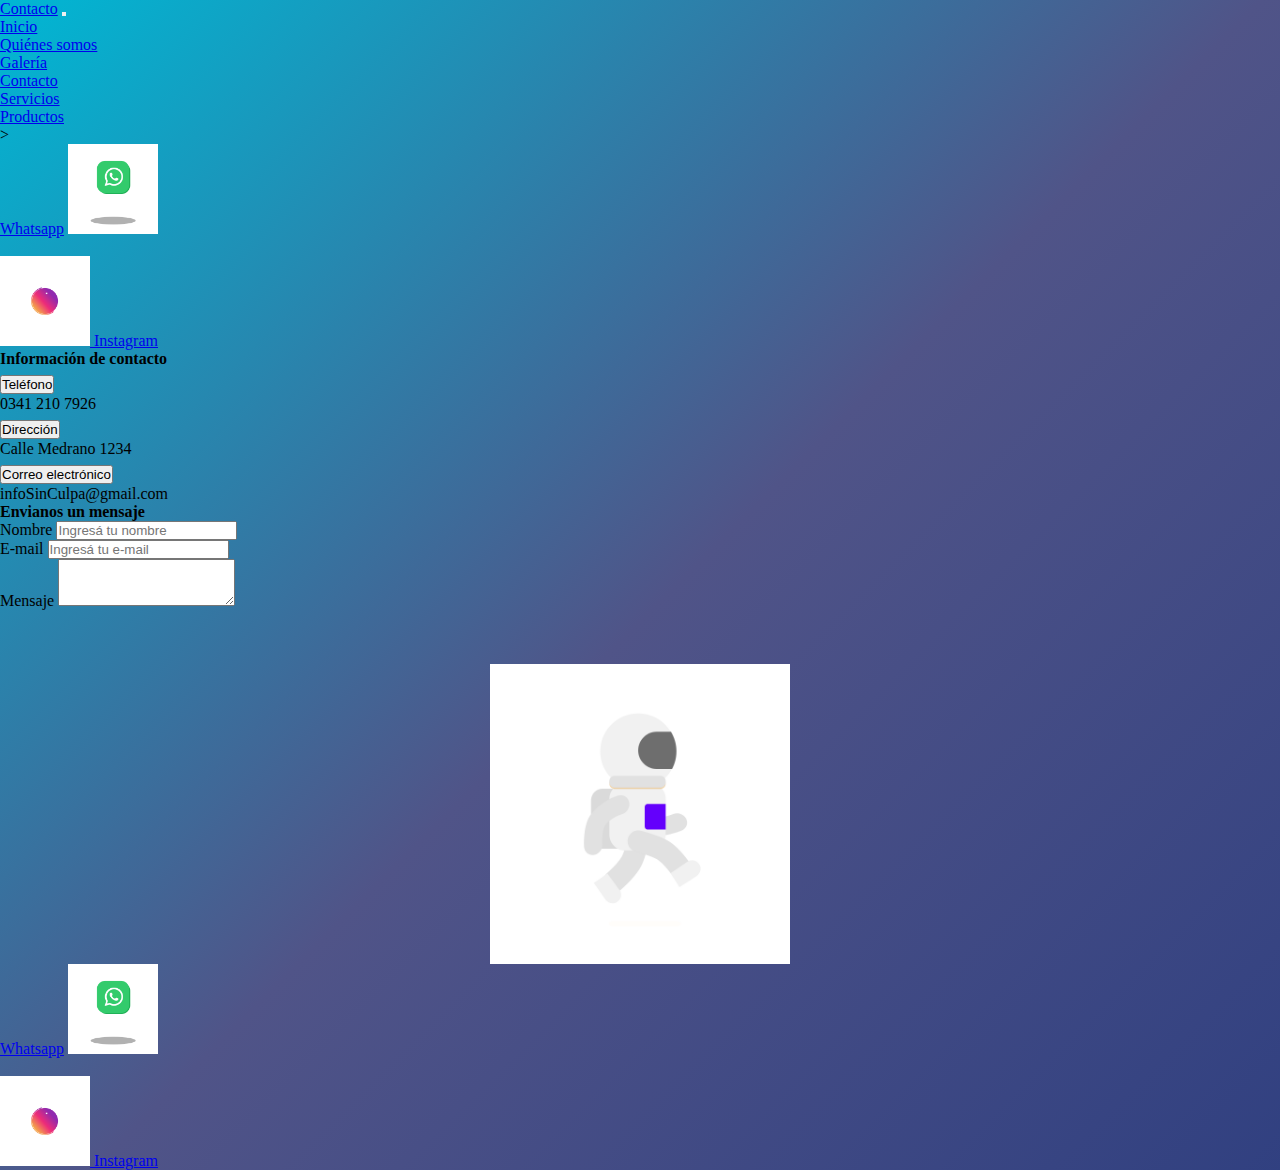
<file: contactos.html>
<!DOCTYPE html>
<html lang="en">
  <head>
    <meta charset="UTF-8" />
    <meta http-equiv="X-UA-Compatible" content="IE=edge" />
    <meta name="viewport" content="width=device-width, initial-scale=1.0" />
    <title>Sin Culpa - Contacto</title>
    <meta name="description" content="contacto,comunicate.">
    <meta name="keywords" content="comidas,restaurant,rico,pasarla bien.">
    <meta name="keywords" content="comida,pasarla bien,disfrutar,gran variedad,buen sericio.">
    <link
      href="https://cdn.jsdelivr.net/npm/bootstrap@5.2.0/dist/css/bootstrap.min.css"
      rel="stylesheet"
      integrity="sha384-gH2yIJqKdNHPEq0n4Mqa/HGKIhSkIHeL5AyhkYV8i59U5AR6csBvApHHNl/vI1Bx"
      crossorigin="anonymous"
    />
    <link rel="stylesheet" href="./css/style.css" />
  </head>
  <body>
    <nav class="navbar navbar-expand-lg bg-primary navbar-dark">
      <div class="container-fluid">
        <a class="navbar-brand" href="#">Contacto</a>
        <button
          class="navbar-toggler"
          type="button"
          data-bs-toggle="collapse"
          data-bs-target="#navbarNav"
          aria-controls="navbarNav"
          aria-expanded="false"
          aria-label="Toggle navigation"
        >
          <span class="navbar-toggler-icon"></span>
        </button>
        <div class="collapse navbar-collapse" id="navbarNav">
          <ul class="navbar-nav">
            <li class="nav-item">
              <a class="nav-link active" aria-current="page" href="index.html"
                >Inicio</a
              >
            </li>
            <li class="nav-item">
              <a class="nav-link" href="quienes-somos.html">Quiénes somos</a>
            </li>
            <li class="nav-item">
              <a class="nav-link" href="galeria.html">Galería</a>
            </li>
            <li class="nav-item">
              <a class="nav-link" href="contactos.html">Contacto</a>
            </li>
            <li class="nav-item">
              <a class="nav-link" href="servicios.html">Servicios</a>
            </li>
            <li class="nav-item">
              <a class="nav-link" href="productos.html">Productos</a>
            </li>
          </ul>
              >
            </li>
          </ul>
        </div>
      </div>
    </nav>

    <div class="footersocial">
      <a href="#" target="_blank" class="footersocial-link">
        <i class="bx bxl-whatsapp"></i>
        <a href="https://wa.me/3412107926?text=Hola">Whatsapp</a>
        <img src="./img/99425-whatsapp.gif" width="90" height="90" alt="">
      </a>
      <br>
      <br>
      <a href="#" target="_blank" class="footersocial-link">
        <i class="bx bxl-instagram-alt"></i>
        <img src="./img/62216-instagram-logo.gif" width="90" height="90" alt="">
        <a href="https://www.instagram.com/nico_pierson7/">Instagram</a>
      </a>
    </div>
  </div>

    <section class="container">
      <div class="row mt-5 gap-4 gap-md-0">
        <div class="col-md-6">
          <h4>Información de contacto</h4>
          <div class="accordion" id="accordionExample">
            <div class="accordion-item">
              <h2 class="accordion-header" id="headingOne">
                <button
                  class="accordion-button"
                  type="button"
                  data-bs-toggle="collapse"
                  data-bs-target="#collapseOne"
                  aria-expanded="true"
                  aria-controls="collapseOne"
                >
                  Teléfono
                </button>
              </h2>
              <div
                id="collapseOne"
                class="accordion-collapse collapse show"
                aria-labelledby="headingOne"
                data-bs-parent="#accordionExample"
              >
                <div class="accordion-body">0341 210 7926</div>
              </div>
            </div>
            <div class="accordion-item">
              <h2 class="accordion-header" id="headingTwo">
                <button
                  class="accordion-button collapsed"
                  type="button"
                  data-bs-toggle="collapse"
                  data-bs-target="#collapseTwo"
                  aria-expanded="false"
                  aria-controls="collapseTwo"
                >
                  Dirección
                </button>
              </h2>
              <div
                id="collapseTwo"
                class="accordion-collapse collapse"
                aria-labelledby="headingTwo"
                data-bs-parent="#accordionExample"
              >
                <div class="accordion-body">Calle Medrano 1234</div>
              </div>
            </div>
            <div class="accordion-item">
              <h2 class="accordion-header" id="headingThree">
                <button
                  class="accordion-button collapsed"
                  type="button"
                  data-bs-toggle="collapse"
                  data-bs-target="#collapseThree"
                  aria-expanded="false"
                  aria-controls="collapseThree"
                >
                  Correo electrónico
                </button>
              </h2>
              <div
                id="collapseThree"
                class="accordion-collapse collapse"
                aria-labelledby="headingThree"
                data-bs-parent="#accordionExample"
              >
                <div class="accordion-body">infoSinCulpa@gmail.com</div>
              </div>
            </div>
          </div>
        </div>
        <div class="col-md-6">
          <h4>Envianos un mensaje</h4>
          <form>
            <div class="mb-3">
              <label for="exampleFormControlInput1" class="form-label"
                >Nombre</label
              >
              <input
                type="text"
                class="form-control"
                id="exampleFormControlInput1"
                placeholder="Ingresá tu nombre"
              />
            </div>
            <div class="mb-3">
              <label for="exampleFormControlInput1" class="form-label"
                >E-mail</label
              >
              <input
                type="email"
                class="form-control"
                id="exampleFormControlInput1"
                placeholder="Ingresá tu e-mail"
              />
            </div>
            <div class="mb-3">
              <label for="exampleFormControlTextarea1" class="form-label"
                >Mensaje</label
              >
              <textarea
                class="form-control"
                id="exampleFormControlTextarea1"
                rows="3"
              ></textarea>
            </div>
          </form>
        </div>
      </div>
    </section>

    <br>
    <br>
    <br>

    <div class="Alinear_astro">
    <img src="./img/125597-running.gif" width="300" height="300" alt="">
  </div>

  <div class="footersocial">
    <a href="#" target="_blank" class="footersocial-link">
      <i class="bx bxl-whatsapp"></i>
      <a href="https://wa.me/3412107926?text=Hola">Whatsapp</a>
      <img src="./img/99425-whatsapp.gif" width="90" height="90" alt="">
    </a>
    <br>
    <br>
    <a href="#" target="_blank" class="footersocial-link">
      <i class="bx bxl-instagram-alt"></i>
      <img src="./img/62216-instagram-logo.gif" width="90" height="90" alt="">
      <a href="https://www.instagram.com/nico_pierson7/">Instagram</a>
    </a>
  </div>
  </div>
  

    <script
      src="https://cdn.jsdelivr.net/npm/bootstrap@5.2.0/dist/js/bootstrap.bundle.min.js"
      integrity="sha384-A3rJD856KowSb7dwlZdYEkO39Gagi7vIsF0jrRAoQmDKKtQBHUuLZ9AsSv4jD4Xa"
      crossorigin="anonymous"
    ></script>
  </body>
</html>
</file>
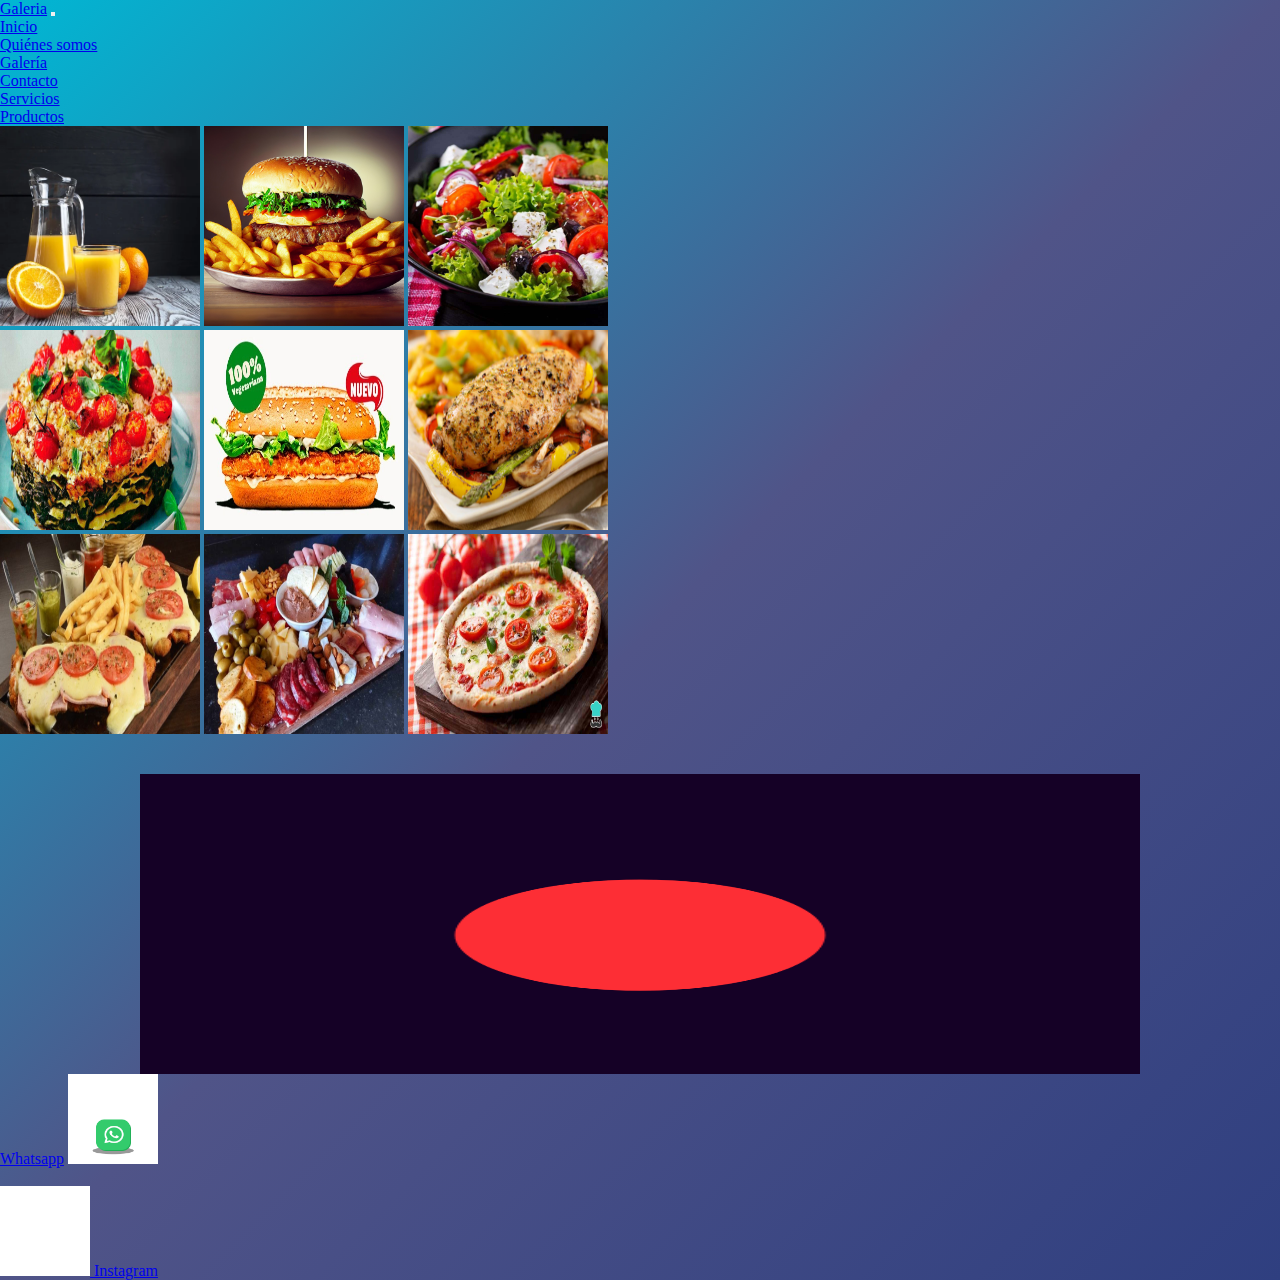
<file: galeria.html>
<!DOCTYPE html>
<html lang="en">
  <head>
    <meta charset="UTF-8" />
    <meta http-equiv="X-UA-Compatible" content="IE=edge" />
    <meta name="viewport" content="width=device-width, initial-scale=1.0" />
    <title>Sin Culpa - Galeria</title>
    <meta name="description" content="fotos de nuestras comidas">
    <meta name="keywords" content="comida,pasarla bien,disfrutar,gran variedad,buen sericio.">
    <link
      href="https://cdn.jsdelivr.net/npm/bootstrap@5.2.0/dist/css/bootstrap.min.css"
      rel="stylesheet"
      integrity="sha384-gH2yIJqKdNHPEq0n4Mqa/HGKIhSkIHeL5AyhkYV8i59U5AR6csBvApHHNl/vI1Bx"
      crossorigin="anonymous"
    />
    <link rel="stylesheet" href="./css/style.css" />
  </head>
  <body>
    <nav class="navbar navbar-expand-lg bg-primary navbar-dark">
      <div class="container-fluid">
        <a class="navbar-brand" href="#">Galeria</a>
        <button
          class="navbar-toggler"
          type="button"
          data-bs-toggle="collapse"
          data-bs-target="#navbarNav"
          aria-controls="navbarNav"
          aria-expanded="false"
          aria-label="Toggle navigation"
        >
          <span class="navbar-toggler-icon"></span>
        </button>
        <div class="collapse navbar-collapse" id="navbarNav">
          <ul class="navbar-nav">
            <li class="nav-item">
              <a class="nav-link active" aria-current="page" href="index.html"
                >Inicio</a
              >
            </li>
            <li class="nav-item">
              <a class="nav-link" href="quienes-somos.html">Quiénes somos</a>
            </li>
            <li class="nav-item">
              <a class="nav-link" href="galeria.html">Galería</a>
            </li>
            <li class="nav-item">
              <a class="nav-link" href="contactos.html">Contacto</a>
            </li>
            <li class="nav-item">
              <a class="nav-link" href="servicios.html">Servicios</a>
            </li>
            <li class="nav-item">
              <a class="nav-link" href="productos.html">Productos</a>
            </li>
          </ul>
        </div>
      </div>
    </nav>

    <section class="container">
      <div class="row mt-5 gap-4 gap-md-0">
        <img class="col-md-4" src="./img/Bebidas.jpg" width="200" height="200" alt="Foto de galería" />
        <img class="col-md-4" src="./img/burger-7419428_1280.jpg" width="200" height="200" alt="Foto de galería" />
        <img class="col-md-4" src="./img/Ensaladas.avif" width="200" height="200" alt="Foto de galería" />
      </div>
      <div class="row mt-4 gap-4 gap-md-0">
        <img class="col-md-4" src="./img/comida vegana.jpg" width="200" height="200" alt="Foto de galería" />
        <img class="col-md-4" src="./img/hamburguesa vegetariana.jpg" width="200" height="200" alt="Foto de galería" />
        
        <img class="col-md-4" src="./img/Menu ejecutivo.jpg" width="200" height="200" alt="Foto de galería" />
      </div>
      <div class="row mt-4 gap-4 gap-md-0">
        <img class="col-md-4" src="./img/Milanesa  a la Napolitana.jpg" width="200" height="200" alt="Foto de galería" />
        <img class="col-md-4" src="./img/Picada.jpg" width="200" height="200" alt="Foto de galería" />
        <img class="col-md-4" src="./img/Pizza.jpg" width="200" height="200" alt="Foto de galería" />
      </div>
    </section>

<br>
<br>

<div class="Alinear_juego">
<img src="./img/120064-shape-animation.gif" width="1000" height="300" alt="">
</div>

<div class="footersocial">
  <a href="#" target="_blank" class="footersocial-link">
    <i class="bx bxl-whatsapp"></i>
    <a href="https://wa.me/3412107926?text=Hola">Whatsapp</a>
    <img src="./img/99425-whatsapp.gif" width="90" height="90" alt="">
  </a>
  <br>
  <br>
  <a href="#" target="_blank" class="footersocial-link">
    <i class="bx bxl-instagram-alt"></i>
    <img src="./img/62216-instagram-logo.gif" width="90" height="90" alt="">
    <a href="https://www.instagram.com/nico_pierson7/">Instagram</a>
  </a>
</div>
  </div>

    <script
      src="https://cdn.jsdelivr.net/npm/bootstrap@5.2.0/dist/js/bootstrap.bundle.min.js"
      integrity="sha384-A3rJD856KowSb7dwlZdYEkO39Gagi7vIsF0jrRAoQmDKKtQBHUuLZ9AsSv4jD4Xa"
      crossorigin="anonymous"
    ></script>
  </body>
</html>
</file>
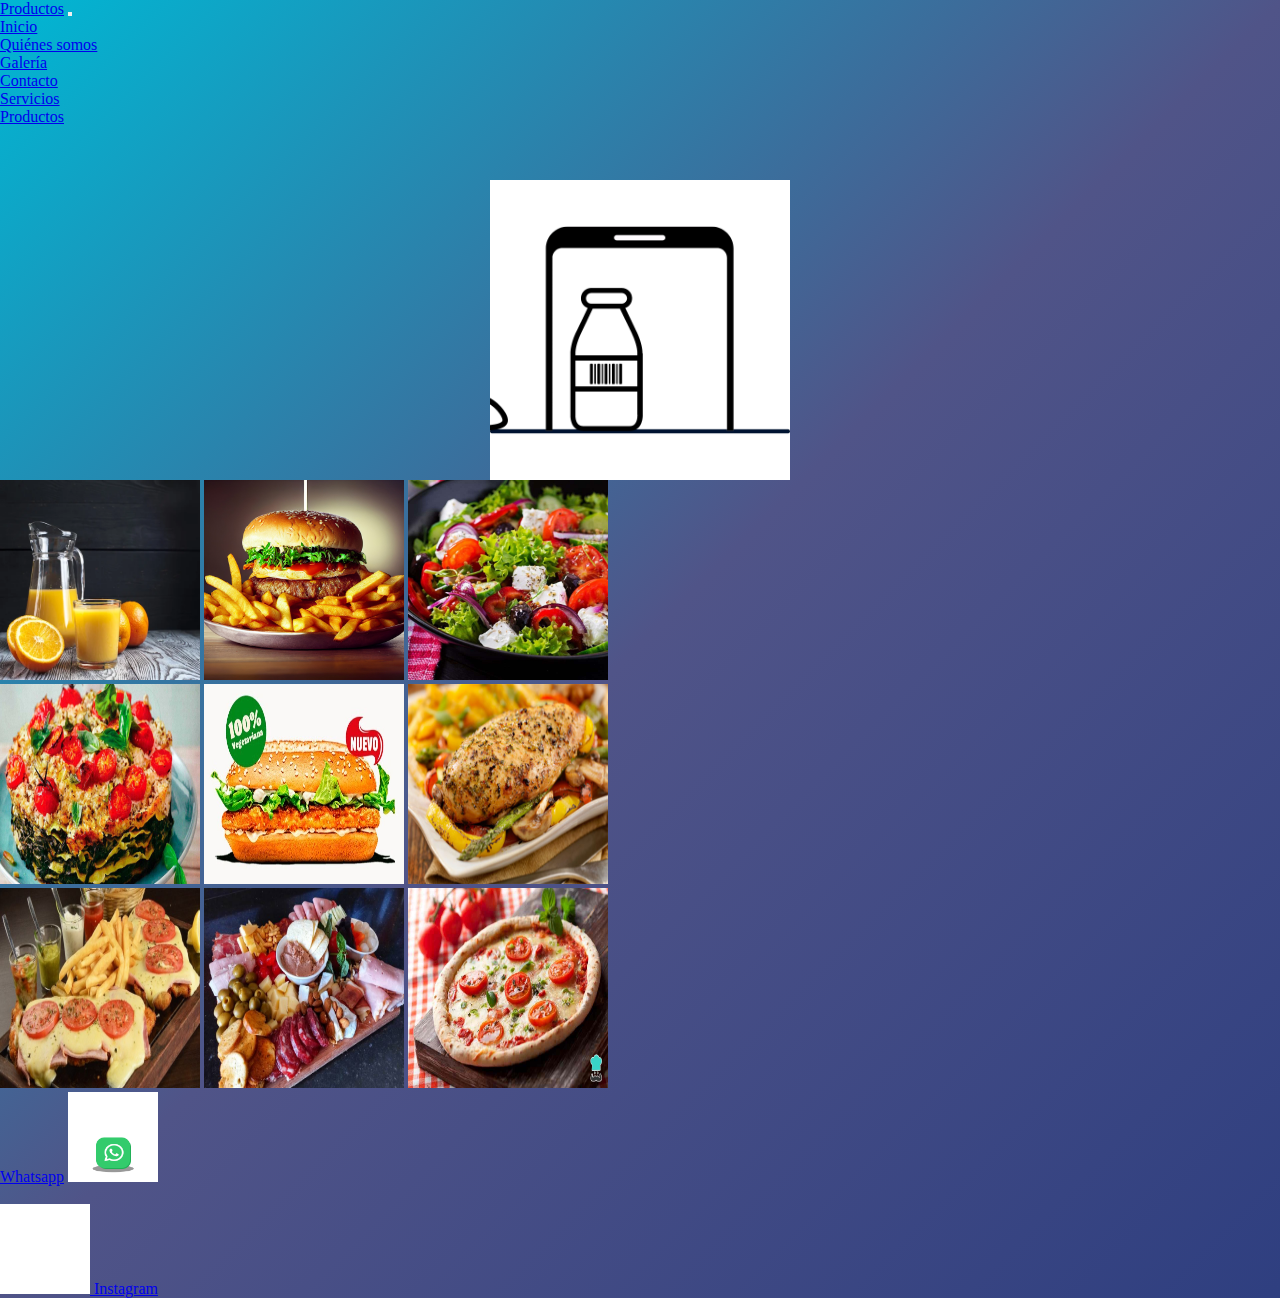
<file: productos.html>
<html lang="en">
  <head>
    <meta charset="UTF-8" />
    <meta http-equiv="X-UA-Compatible" content="IE=edge" />
    <meta name="viewport" content="width=device-width, initial-scale=1.0" />
    <title>Sin Culp - Productos</title>
    <meta name="description" content="nuestros productos">
    <meta name="keywords" content="comida,pasarla bien,disfrutar,gran variedad,buen sericio.">
    <link
      href="https://cdn.jsdelivr.net/npm/bootstrap@5.2.0/dist/css/bootstrap.min.css"
      rel="stylesheet"
      integrity="sha384-gH2yIJqKdNHPEq0n4Mqa/HGKIhSkIHeL5AyhkYV8i59U5AR6csBvApHHNl/vI1Bx"
      crossorigin="anonymous"
    />
    <link rel="stylesheet" href="./css/style.css" />
  </head>
  <body class="text-bg-dark">
    <nav class="navbar navbar-expand-lg bg-primary navbar-dark">
      <div class="container-fluid">
        <a class="navbar-brand" href="#">Productos</a>
        <button
          class="navbar-toggler"
          type="button"
          data-bs-toggle="collapse"
          data-bs-target="#navbarNav"
          aria-controls="navbarNav"
          aria-expanded="false"
          aria-label="Toggle navigation"
        >
          <span class="navbar-toggler-icon"></span>
        </button>
        <div class="collapse navbar-collapse" id="navbarNav">
          <ul class="navbar-nav">
            <li class="nav-item">
              <a class="nav-link active" aria-current="page" href="index.html"
                >Inicio</a
              >
            </li>
            <li class="nav-item">
              <a class="nav-link" href="quienes-somos.html">Quiénes somos</a>
            </li>
            <li class="nav-item">
              <a class="nav-link" href="galeria.html">Galería</a>
            </li>
            <li class="nav-item">
              <a class="nav-link" href="contactos.html">Contacto</a>
            </li>
            <li class="nav-item">
              <a class="nav-link" href="servicios.html">Servicios</a>
            </li>
            <li class="nav-item">
              <a class="nav-link" href="productos.html">Productos</a>
            </li>
          </ul>
        </div>
      </div>
    </nav>
    <br>
    <br>
    <br>

    <div class="Alinear_produc">
      <img src="./img/39070-scan-products.gif" width="300" height="300" alt="">
    </div>

    <section class="container">
      <div class="row mt-5 gap-4 gap-md-0">
        <img class="col-md-4" src="./img/Bebidas.jpg" width="200" height="200" alt="Foto de galería" />
        <img class="col-md-4" src="./img/burger-7419428_1280.jpg" width="200" height="200" alt="Foto de galería" />
        <img class="col-md-4" src="./img/Ensaladas.avif" width="200" height="200" alt="Foto de galería" />
      </div>
      <div class="row mt-4 gap-4 gap-md-0">
        <img class="col-md-4" src="./img/comida vegana.jpg" width="200" height="200" alt="Foto de galería" />
        <img class="col-md-4" src="./img/hamburguesa vegetariana.jpg" width="200" height="200" alt="Foto de galería" />
        
        <img class="col-md-4" src="./img/Menu ejecutivo.jpg" width="200" height="200" alt="Foto de galería" />
      </div>
      <div class="row mt-4 gap-4 gap-md-0">
        <img class="col-md-4" src="./img/Milanesa  a la Napolitana.jpg" width="200" height="200" alt="Foto de galería" />
        <img class="col-md-4" src="./img/Picada.jpg" width="200" height="200" alt="Foto de galería" />
        <img class="col-md-4" src="./img/Pizza.jpg" width="200" height="200" alt="Foto de galería" />
      </div>
    </section>

    <div class="footersocial">
      <a href="#" target="_blank" class="footersocial-link">
        <i class="bx bxl-whatsapp"></i>
        <a href="https://wa.me/3412107926?text=Hola">Whatsapp</a>
        <img src="./img/99425-whatsapp.gif" width="90" height="90" alt="">
      </a>
      <br>
      <br>
      <a href="#" target="_blank" class="footersocial-link">
        <i class="bx bxl-instagram-alt"></i>
        <img src="./img/62216-instagram-logo.gif" width="90" height="90" alt="">
        <a href="https://www.instagram.com/nico_pierson7/">Instagram</a>
      </a>
    </div>
  </div>    
    <script
      src="https://cdn.jsdelivr.net/npm/bootstrap@5.2.0/dist/js/bootstrap.bundle.min.js"
      integrity="sha384-A3rJD856KowSb7dwlZdYEkO39Gagi7vIsF0jrRAoQmDKKtQBHUuLZ9AsSv4jD4Xa"
      crossorigin="anonymous"
    ></script>
  </body>
</html>
</file>
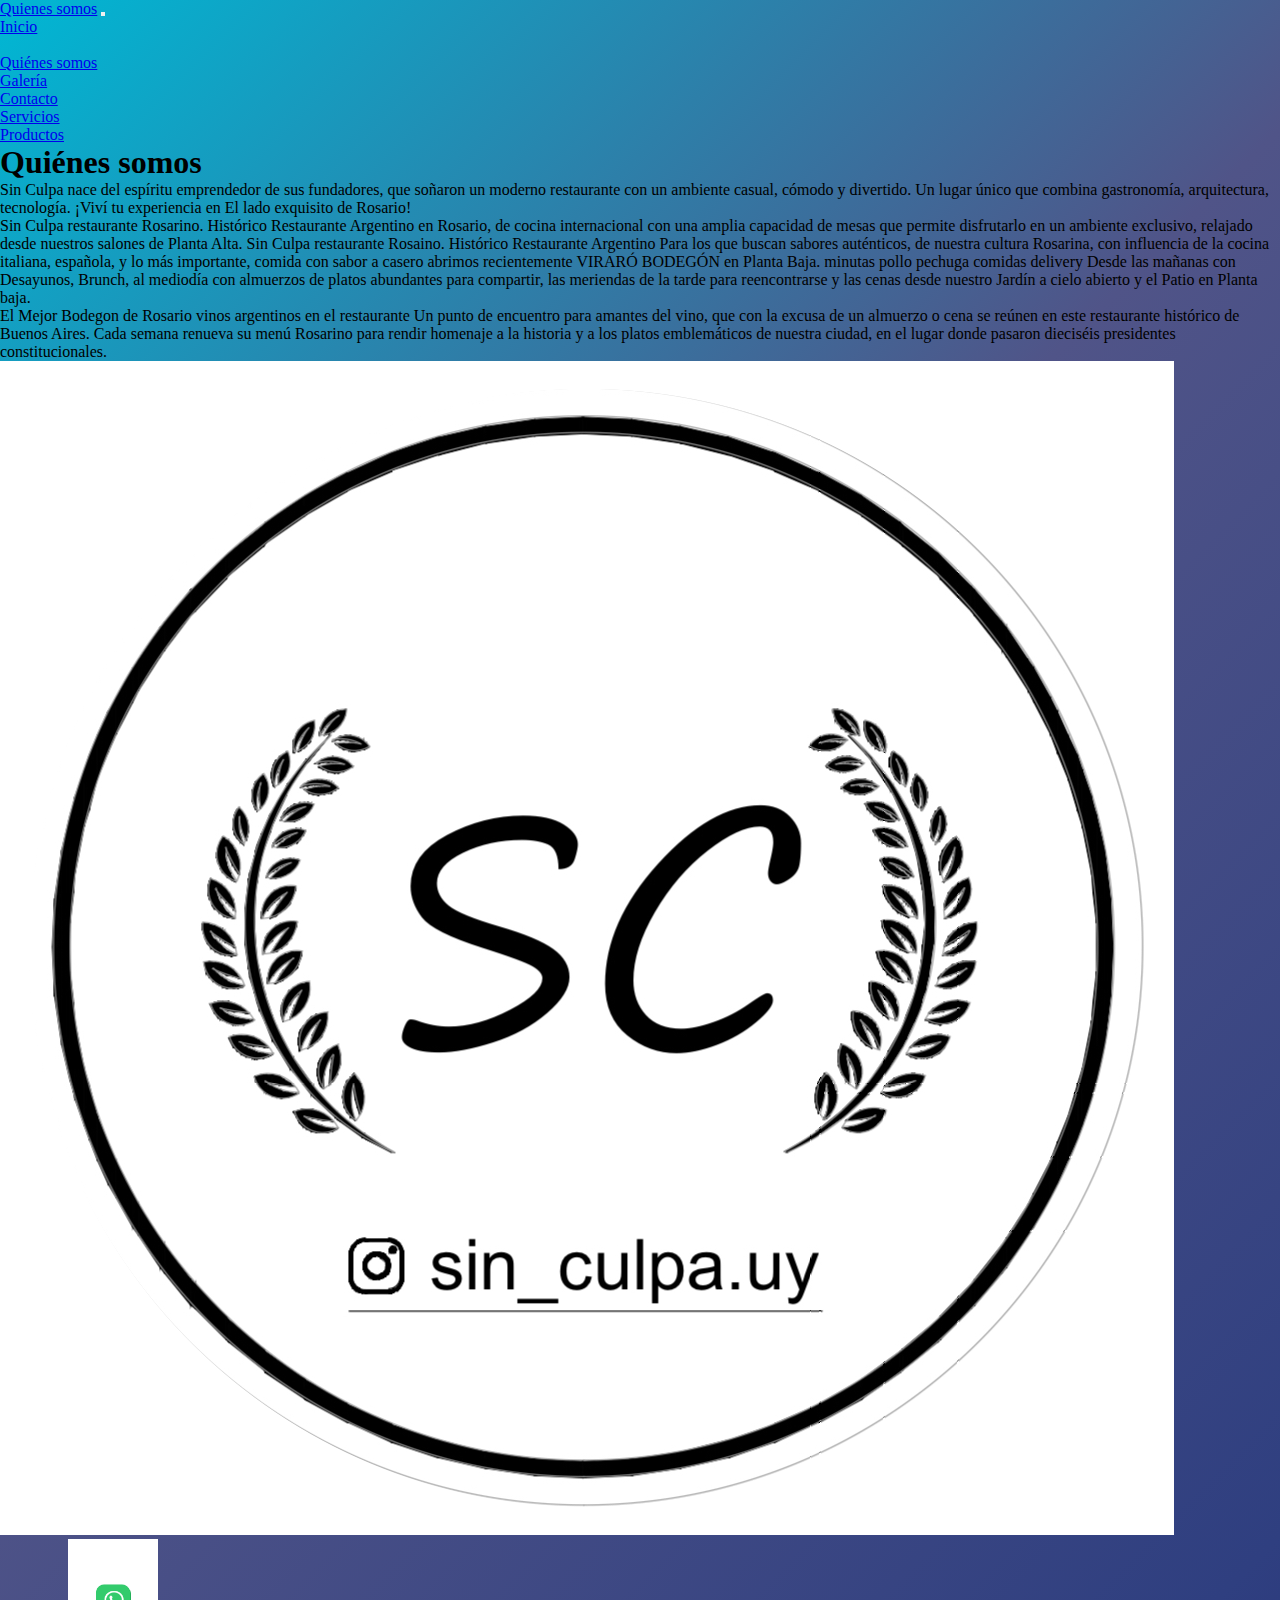
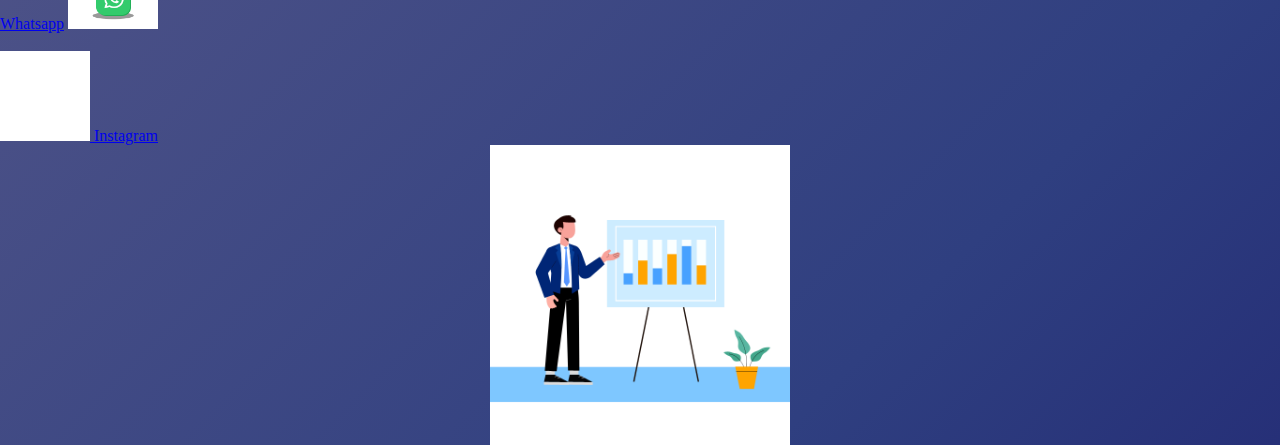
<file: quienes-somos.html>
<!DOCTYPE html>
<html lang="en">
  <head>
    <meta charset="UTF-8" />
    <meta http-equiv="X-UA-Compatible" content="IE=edge" />
    <meta name="viewport" content="width=device-width, initial-scale=1.0" />
    <title><s>Sin Culpa</s></title>
    <link
      href="https://cdn.jsdelivr.net/npm/bootstrap@5.2.0/dist/css/bootstrap.min.css"
      rel="stylesheet"
      integrity="sha384-gH2yIJqKdNHPEq0n4Mqa/HGKIhSkIHeL5AyhkYV8i59U5AR6csBvApHHNl/vI1Bx"
      crossorigin="anonymous"
    />
    <link rel="stylesheet" href="./css/style.css" />
  </head>
  <body class="text-bg-dark">
    <nav class="navbar navbar-expand-lg bg-primary navbar-dark">
      <div class="container-fluid">
        <a class="navbar-brand" href="#">Quienes somos</a>
        <button
          class="navbar-toggler"
          type="button"
          data-bs-toggle="collapse"
          data-bs-target="#navbarNav"
          aria-controls="navbarNav"
          aria-expanded="false"
          aria-label="Toggle navigation"
        >
          <span class="navbar-toggler-icon"></span>
        </button>
        <div class="collapse navbar-collapse" id="navbarNav">
          <ul class="navbar-nav">
            <li class="nav-item">
              <a class="nav-link active" aria-current="page" href="index.html"
                >Inicio</a
              >
              <li>
                <li class="nav-item">
                  <a class="nav-link" href="quienes-somos.html">Quiénes somos</a>
                </li>
            </li>
            <li class="nav-item">
              <a class="nav-link" href="galeria.html">Galería</a>
            </li>
            <li class="nav-item">
              <a class="nav-link" href="contactos.html">Contacto</a>
            </li>
            <li class="nav-item">
              <a class="nav-link" href="servicios.html">Servicios</a>
            </li>
            <li class="nav-item">
              <a class="nav-link" href="productos.html">Productos</a>
            </li>
          </ul>
        </div>
      </div>
    </nav>

    <section class="container">
      <div class="row mt-5">
        <div class="col-md-8 d-flex flex-column justify-content-center">
          <h1>Quiénes somos</h1>
          <p>
            Sin Culpa nace del espíritu emprendedor de sus fundadores, que
            soñaron un moderno restaurante con un ambiente casual, cómodo y
            divertido. Un lugar único que combina gastronomía, arquitectura,
            tecnología. ¡Viví tu experiencia en El lado exquisito de Rosario!
          </p>
          <p>
            Sin Culpa restaurante Rosarino. Histórico Restaurante Argentino en
            Rosario, de cocina internacional con una amplia capacidad de mesas
            que permite disfrutarlo en un ambiente exclusivo, relajado desde
            nuestros salones de Planta Alta. Sin Culpa restaurante Rosaino.
            Histórico Restaurante Argentino Para los que buscan sabores
            auténticos, de nuestra cultura Rosarina, con influencia de la cocina
            italiana, española, y lo más importante, comida con sabor a casero
            abrimos recientemente VIRARÓ BODEGÓN en Planta Baja. minutas pollo
            pechuga comidas delivery Desde las mañanas con Desayunos, Brunch, al
            mediodía con almuerzos de platos abundantes para compartir, las
            meriendas de la tarde para reencontrarse y las cenas desde nuestro
            Jardín a cielo abierto y el Patio en Planta baja.
          </p>
          <p>
            El Mejor Bodegon de Rosario vinos argentinos en el restaurante Un
            punto de encuentro para amantes del vino, que con la excusa de un
            almuerzo o cena se reúnen en este restaurante histórico de Buenos
            Aires. Cada semana renueva su menú Rosarino para rendir homenaje a
            la historia y a los platos emblemáticos de nuestra ciudad, en el
            lugar donde pasaron dieciséis presidentes constitucionales.
          </p>
        </div>
        <div class="col-md-4 d-flex align-items-center">
          <img
            class="mw-100 rounded"
            src="./img/logosinculpa.png"
            alt="Quiénes somos"
          />
        </div>
      </div>
    </section>
    <div class="footersocial">
      <a href="#" target="_blank" class="footersocial-link">
        <i class="bx bxl-whatsapp"></i>
        <a href="https://wa.me/3412107926?text=Hola">Whatsapp</a>
        <img src="./img/99425-whatsapp.gif" width="90" height="90" alt="">
      </a>
      <br>
      <br>
      <a href="#" target="_blank" class="footersocial-link">
        <i class="bx bxl-instagram-alt"></i>
        <img src="./img/62216-instagram-logo.gif" width="90" height="90" alt="">
        <a href="https://www.instagram.com/nico_pierson7/">Instagram</a>
      </a>
    </div>
  </div>
  
  <div class="Alinear_muchacho">
    <img src="./img/95006-presentation.gif" width="300" height="300" alt="">

  </div>

    <script
      src="https://cdn.jsdelivr.net/npm/bootstrap@5.2.0/dist/js/bootstrap.bundle.min.js"
      integrity="sha384-A3rJD856KowSb7dwlZdYEkO39Gagi7vIsF0jrRAoQmDKKtQBHUuLZ9AsSv4jD4Xa"
      crossorigin="anonymous"
    ></script>
  </body>
</html>
</file>
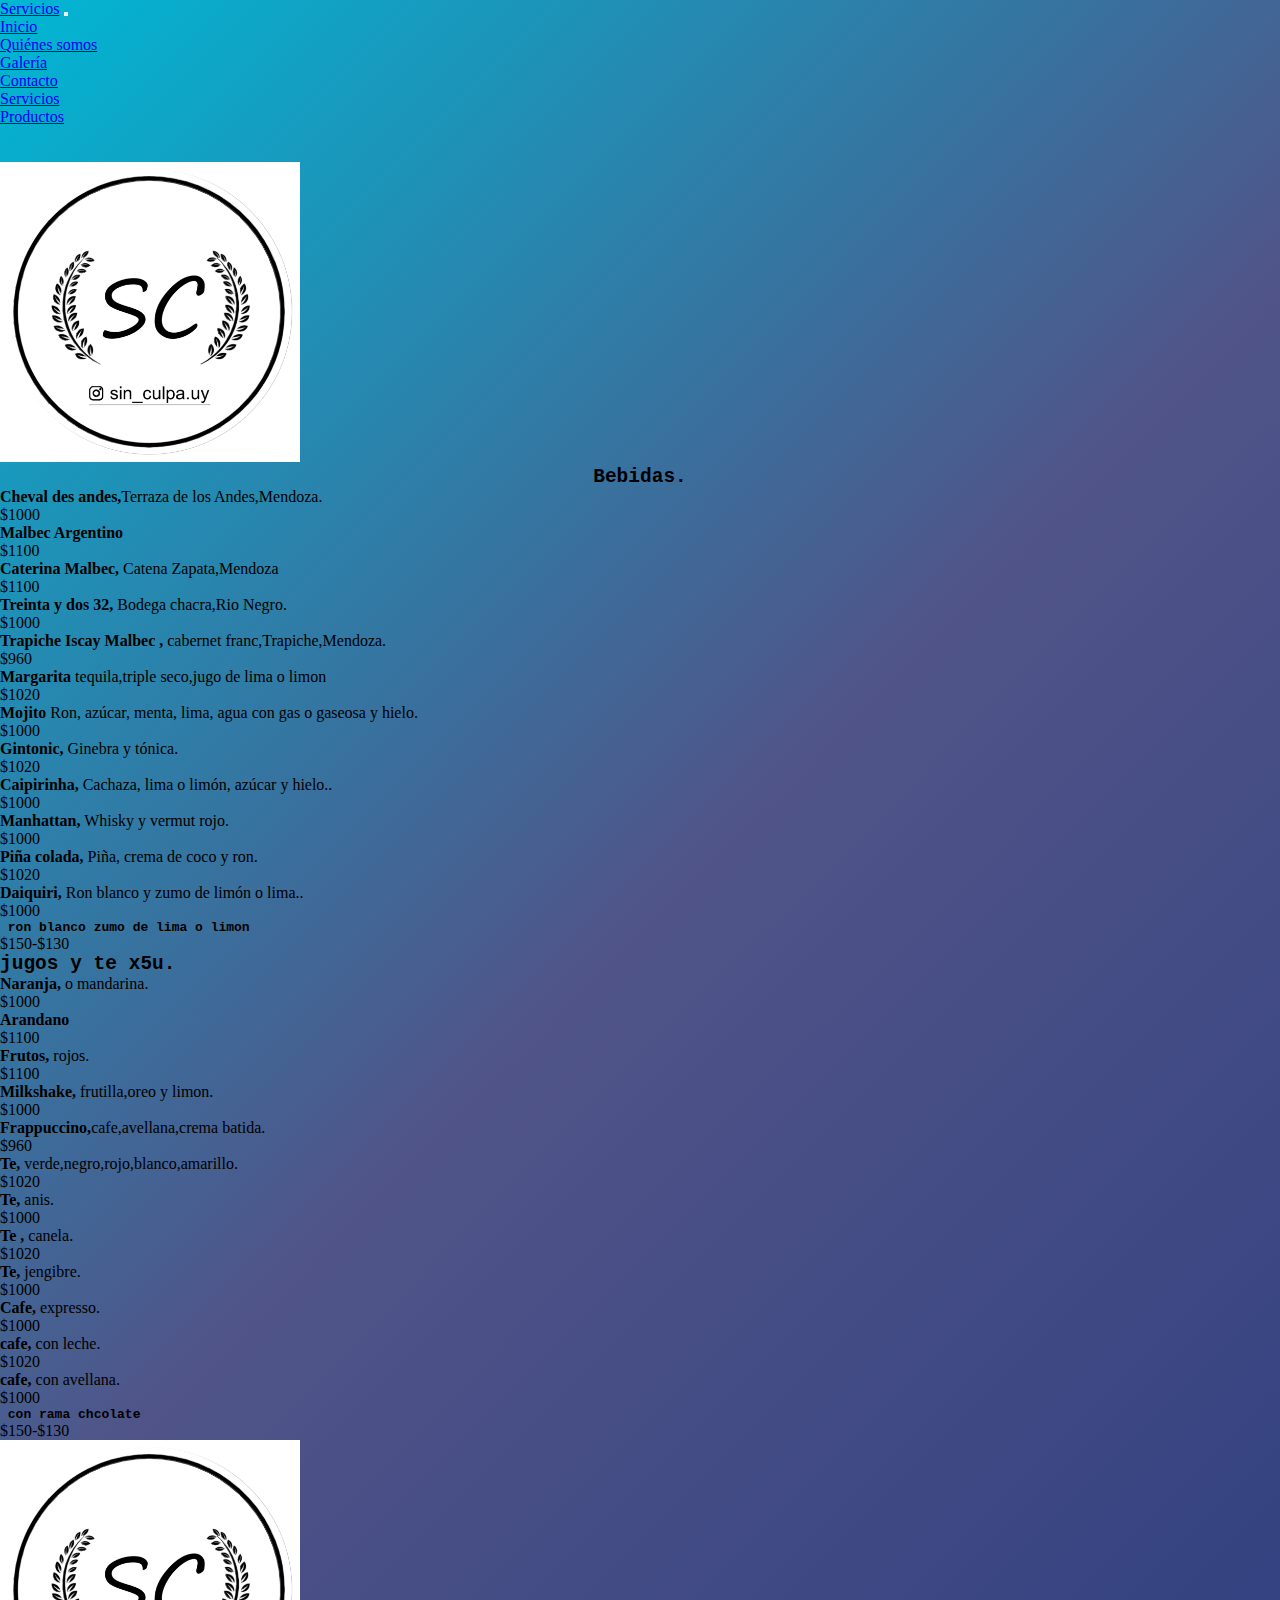
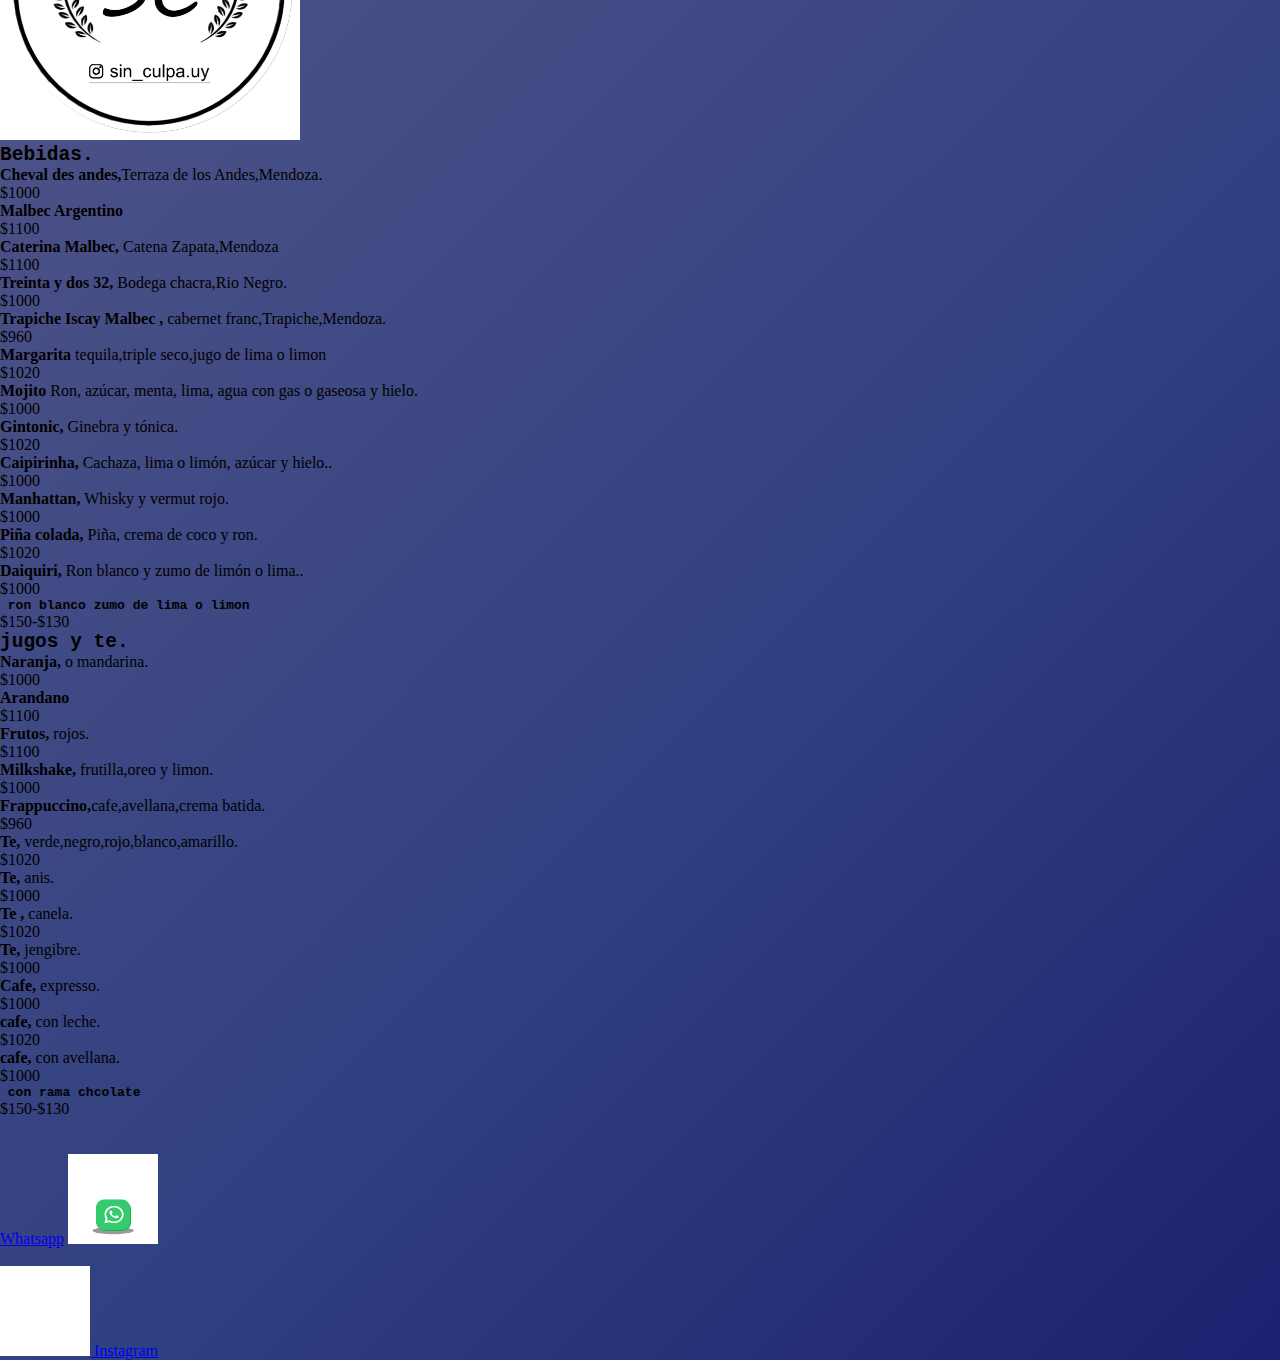
<file: servicios.html>
<!DOCTYPE html>
<html lang="en">
  <head>
    <meta charset="UTF-8" />
    <meta http-equiv="X-UA-Compatible" content="IE=edge" />
    <meta name="viewport" content="width=device-width, initial-scale=1.0" />
    <title>Sin Culpa - Servicios</title>
    <meta name="description" content="servicos,comidas y bebidas.">
    <meta name="keywords" content="comidas,restaurant,rico,pasarla bien.">
    <link
      href="https://cdn.jsdelivr.net/npm/bootstrap@5.2.0/dist/css/bootstrap.min.css"
      rel="stylesheet"
      integrity="sha384-gH2yIJqKdNHPEq0n4Mqa/HGKIhSkIHeL5AyhkYV8i59U5AR6csBvApHHNl/vI1Bx"
      crossorigin="anonymous"
    />
    <link rel="stylesheet" href="./css/style.css" />
  </head>
  <body class="text-bg-dark">
    <nav class="navbar navbar-expand-lg bg-primary navbar-dark">
      <div class="container-fluid">
        <a class="navbar-brand" href="#">Servicios</a>
        <button
          class="navbar-toggler"
          type="button"
          data-bs-toggle="collapse"
          data-bs-target="#navbarNav"
          aria-controls="navbarNav"
          aria-expanded="false"
          aria-label="Toggle navigation"
        >
          <span class="navbar-toggler-icon"></span>
        </button>
        <div class="collapse navbar-collapse" id="navbarNav">
          <ul class="navbar-nav">
            <a class="nav-link active" aria-current="page" href="index.html"
                >Inicio</a
              >
            </li>
            <li class="nav-item">
              <a class="nav-link" href="quienes-somos.html">Quiénes somos</a>
            </li>
            <li class="nav-item">
              <a class="nav-link" href="galeria.html">Galería</a>
            </li>
            <li class="nav-item">
              <a class="nav-link" href="contactos.html">Contacto</a>
            </li>
            <li class="nav-item">
              <a class="nav-link" href="servicios.html">Servicios</a>
            </li>
            <li class="nav-item">
              <a class="nav-link" href="productos.html">Productos</a>
            </li>
          </ul>
        </div>
      </div>
    </nav>
    <br>
    <br>
    <!--fin barra nav-->
    <a href="#bebidas" class="boton_flotante" id="boton_bebidas"><img src="./img/logosinculpa.png" width="300" height="300" alt="bebidas"></a>
    </header>
        <main class="menu-main">
            <div class="menu-carta" id="menu-bebidas1">
                <div class="menu-bebidas1">
                    <h2> <pre>Bebidas.</pre></h2>
                </div>
                <div><b>Cheval des andes,</b>Terraza de los Andes,Mendoza.</div>
                <div class="precio">$1000</div>
                <div><b>Malbec Argentino</b></div>
                <div class="precio">$1100</div>
                <div><b>Caterina Malbec,</b> Catena Zapata,Mendoza</div>
                <div class="precio">$1100</div>
                <div><b>Treinta y dos 32,</b> Bodega chacra,Rio Negro.</div>
                <div class="precio">$1000</div>
                <div><b>Trapiche Iscay Malbec ,</b> cabernet franc,Trapiche,Mendoza.</div>
                <div class="precio">$960</div>
                <div><b>Margarita</b> tequila,triple seco,jugo de lima o limon</div>
                <div class="precio">$1020</div>
                <div><b>Mojito</b> Ron, azúcar, menta, lima, agua con gas o gaseosa y hielo.</div>
                <div class="precio">$1000</div>
                <div><b>Gintonic,</b> Ginebra y tónica.</div>
                <div class="precio">$1020</div>
                <div><b>Caipirinha,</b> Cachaza, lima o limón, azúcar y hielo..</div>
                <div class="precio">$1000</div>
                <div><b>Manhattan,</b> Whisky y vermut rojo.</div>
                <div class="precio">$1000</div>
                <div><b>Piña colada,</b> Piña, crema de coco y ron.</div>
                <div class="precio">$1020</div>
                <div><b>Daiquiri,</b> Ron blanco y zumo de limón o lima..</div>
                <div class="precio">$1000</div>
                <div class="Cosmopolitan"> <pre> <b>ron blanco</b> <b>zumo de lima o limon</b> </pre> </div>
                <div class="precio">$150-$130</div>
            </div>
        </div>
    </main>

    <section class="menu-main" >
        <div class="menu-carta" id="menu_cinco">
            <div class="menu-titulo" >
                <h2><pre>jugos y te x5u.</pre></h2>
            </div>
            <div><b>Naranja,</b> o mandarina.</div>
            <div class="precio">$1000</div>
            <div><b>Arandano</b></div>
            <div class="precio">$1100</div>
            <div><b>Frutos,</b> rojos.</div>
            <div class="precio">$1100</div>
            <div><b>Milkshake,</b> frutilla,oreo y limon.</div>
            <div class="precio">$1000</div>
            <div><b>Frappuccino,</b>cafe,avellana,crema batida.</div>
            <div class="precio">$960</div>
            <div><b>Te,</b> verde,negro,rojo,blanco,amarillo.</div>
            <div class="precio">$1020</div>
            <div><b>Te,</b> anis.</div>
            <div class="precio">$1000</div>
            <div><b>Te ,</b> canela.</div>
            <div class="precio">$1020</div>
            <div><b>Te,</b> jengibre.</div>
            <div class="precio">$1000</div>
            <div><b>Cafe,</b> expresso.</div>
            <div class="precio">$1000</div>
            <div><b>cafe,</b> con leche.</div>
            <div class="precio">$1020</div>
            <div><b>cafe,</b> con avellana.</div>
            <div class="precio">$1000</div>
            <div class="lagrima"> <pre> <b>con rama</b> <b>chcolate</b> </pre> </div>
            <div class="precio">$150-$130</div>
        </div>
    </section>
   
    <a href="#bebidas" class="boton_flotante" id="boton_bebidas"><img src="./img/logosinculpa.png" width="300" height="300" alt="bebidas"></a>
    </header>
        <main class="menu-main">
            <div class="menu-carta" id="menu_bebidas">
                <div class="menu-titulo">
                    <h2> <pre>Bebidas.</pre></h2>
                </div>
                <div><b>Cheval des andes,</b>Terraza de los Andes,Mendoza.</div>
                <div class="precio">$1000</div>
                <div><b>Malbec Argentino</b></div>
                <div class="precio">$1100</div>
                <div><b>Caterina Malbec,</b> Catena Zapata,Mendoza</div>
                <div class="precio">$1100</div>
                <div><b>Treinta y dos 32,</b> Bodega chacra,Rio Negro.</div>
                <div class="precio">$1000</div>
                <div><b>Trapiche Iscay Malbec ,</b> cabernet franc,Trapiche,Mendoza.</div>
                <div class="precio">$960</div>
                <div><b>Margarita</b> tequila,triple seco,jugo de lima o limon</div>
                <div class="precio">$1020</div>
                <div><b>Mojito</b> Ron, azúcar, menta, lima, agua con gas o gaseosa y hielo.</div>
                <div class="precio">$1000</div>
                <div><b>Gintonic,</b> Ginebra y tónica.</div>
                <div class="precio">$1020</div>
                <div><b>Caipirinha,</b> Cachaza, lima o limón, azúcar y hielo..</div>
                <div class="precio">$1000</div>
                <div><b>Manhattan,</b> Whisky y vermut rojo.</div>
                <div class="precio">$1000</div>
                <div><b>Piña colada,</b> Piña, crema de coco y ron.</div>
                <div class="precio">$1020</div>
                <div><b>Daiquiri,</b> Ron blanco y zumo de limón o lima..</div>
                <div class="precio">$1000</div>
                <div class="Cosmopolitan"> <pre> <b>ron blanco</b> <b>zumo de lima o limon</b> </pre> </div>
                <div class="precio">$150-$130</div>
            </div>
        </div>
    </main>

    <section class="menu-main" >
        <div class="menu-carta" id="menu_cinco">
            <div class="menu-titulo" >
                <h2><pre>jugos y te.</pre></h2>
            </div>
            <div><b>Naranja,</b> o mandarina.</div>
            <div class="precio">$1000</div>
            <div><b>Arandano</b></div>
            <div class="precio">$1100</div>
            <div><b>Frutos,</b> rojos.</div>
            <div class="precio">$1100</div>
            <div><b>Milkshake,</b> frutilla,oreo y limon.</div>
            <div class="precio">$1000</div>
            <div><b>Frappuccino,</b>cafe,avellana,crema batida.</div>
            <div class="precio">$960</div>
            <div><b>Te,</b> verde,negro,rojo,blanco,amarillo.</div>
            <div class="precio">$1020</div>
            <div><b>Te,</b> anis.</div>
            <div class="precio">$1000</div>
            <div><b>Te ,</b> canela.</div>
            <div class="precio">$1020</div>
            <div><b>Te,</b> jengibre.</div>
            <div class="precio">$1000</div>
            <div><b>Cafe,</b> expresso.</div>
            <div class="precio">$1000</div>
            <div><b>cafe,</b> con leche.</div>
            <div class="precio">$1020</div>
            <div><b>cafe,</b> con avellana.</div>
            <div class="precio">$1000</div>
            <div class="lagrima"> <pre> <b>con rama</b> <b>chcolate</b> </pre> </div>
            <div class="precio">$150-$130</div>
        </div>
        <br>
        <br>
    </section>
    <div class="footersocial">
      <a href="#" target="_blank" class="footersocial-link">
        <i class="bx bxl-whatsapp"></i>
        <a href="https://wa.me/3412107926?text=Hola">Whatsapp</a>
        <img src="./img/99425-whatsapp.gif" width="90" height="90" alt="">
      </a>
      <br>
      <br>
      <a href="#" target="_blank" class="footersocial-link">
        <i class="bx bxl-instagram-alt"></i>
        <img src="./img/62216-instagram-logo.gif" width="90" height="90" alt="">
        <a href="https://www.instagram.com/nico_pierson7/">Instagram</a>
      </a>
    </div>
    </footer>



    <script
      src="https://cdn.jsdelivr.net/npm/bootstrap@5.2.0/dist/js/bootstrap.bundle.min.js"
      integrity="sha384-A3rJD856KowSb7dwlZdYEkO39Gagi7vIsF0jrRAoQmDKKtQBHUuLZ9AsSv4jD4Xa"
      crossorigin="anonymous"
    ></script>
  </body>
</html>
</file>
<file: css/style.css>
@import url("https://fonts.googleapis.com/css2?family=Figtree:wght@300;400;500;600;700;800;900&display=swap");

* {
  margin: 0;
  padding: 0;
}

body {
  background-image: linear-gradient(
    135deg,
    #00b7d4,
    #505488,
    #2f3f80,
    #161569,
    #5a4894,
    #a950a1,
    #ff7cae
  );
  background-size: 500%;
  animation: fanimado 10s infinite;
}

.texto {
  color: white;
  text-align: center;
  margin: 300px 0;
  font-size: 28px;
}

@keyframes fanimado {
  0% {
    background-position: 0% 50%;
  }
  50% {
    background-position: 100% 50%;
  }
  100% {
    background-position: 0% 50%;
  }
}

.servicios_alinear {
  display: flex;
  justify-content: center;
}

.Alinear_flex {
  display: flex;
  justify-content: center;
}

.Alinear_juego {
  display: flex;
  justify-content: center;
}

.Alinear_astro {
  display: flex;
  justify-content: center;
}

.Alinear_produc {
  display: flex;
  justify-content: center;
}

.Alinear_muchacho {
  display: flex;
  justify-content: center;
}
.menu-bebidas1 {
  display: flex;
  justify-content: center;
  align-items: center;
}
</file>
